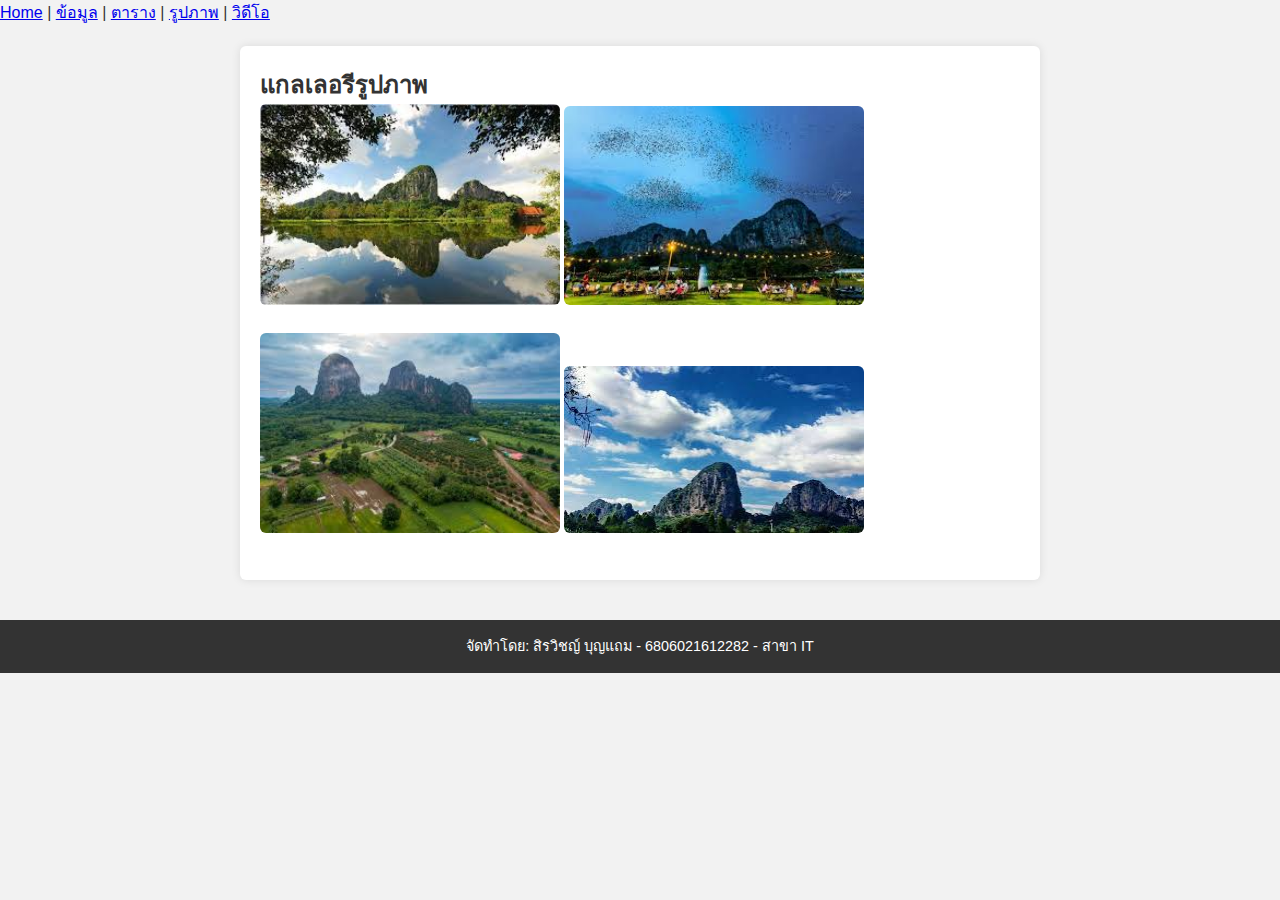
<file: images.html>
<!DOCTYPE html> 
<html lang="th"> 
<head> 
    <meta charset="UTF-8">
    <title>Home - แนะนำสถานที่ท่องเที่ยว</title>
    <meta name="author" content=“สิรวิชญ์">
    <link rel="stylesheet" href="styles.css">
</head>
<body> 
    <nav>
        <a href="index.html">Home</a> |
        <a href="text.html">ข้อมูล</a> |
        <a href="table.html">ตาราง</a> |
        <a href="images.html">รูปภาพ</a> |
        <a href="video.html">วิดีโอ</a> 
    </nav>

    <main>
        <h2>แกลเลอรีรูปภาพ</h1>
        <img src="[data-uri]" width="300">
        <img src="[data-uri]" width="300">
        <img src="[data-uri]" width="300">
        <img src="[data-uri]" width="300">
    
    </main>

    <footer>
        <p>จัดทำโดย: สิรวิชญ์ บุญแถม - 6806021612282 - สาขา IT</p>
    </footer>
</body>
</html>
</file>
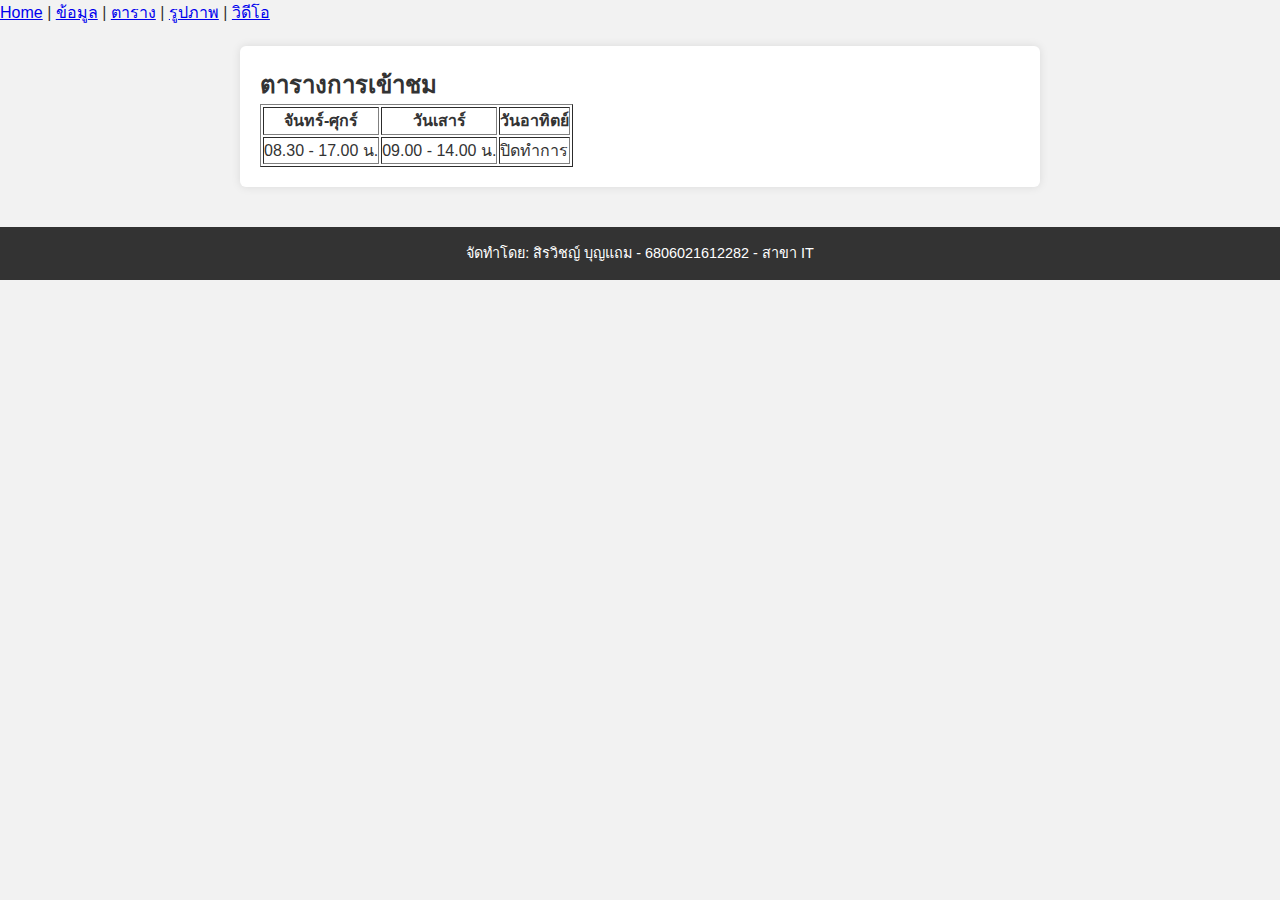
<file: table.html>
<!DOCTYPE html> 
<html lang="th"> 
<head> 
    <meta charset="UTF-8">
    <title>Home - แนะนำสถานที่ท่องเที่ยว</title>
    <meta name="author" content=“สิรวิชญ์">
    <link rel="stylesheet" href="styles.css">
</head>
<body> 
    <nav>
        <a href="index.html">Home</a> |
        <a href="text.html">ข้อมูล</a> |
        <a href="table.html">ตาราง</a> |
        <a href="images.html">รูปภาพ</a> |
        <a href="video.html">วิดีโอ</a> 
    </nav>

    <main>
        <h2>ตารางการเข้าชม</h1>
        <table border="1" cellpadding="5">
            <tr>
                <th>จันทร์-ศุกร์</th>
                <th>วันเสาร์</th>
                <th>วันอาทิตย์</th>
            </tr>
            <tr>
                <td>08.30 - 17.00 น.</td>
                <td>09.00 - 14.00 น.</td>
                <td>ปิดทำการ</td>
            </tr>
        </table>
    </main>

    <footer>
        <p>จัดทำโดย: สิรวิชญ์ บุญแถม - 6806021612282 - สาขา IT</p>
    </footer>
</body>
</html>
</file>
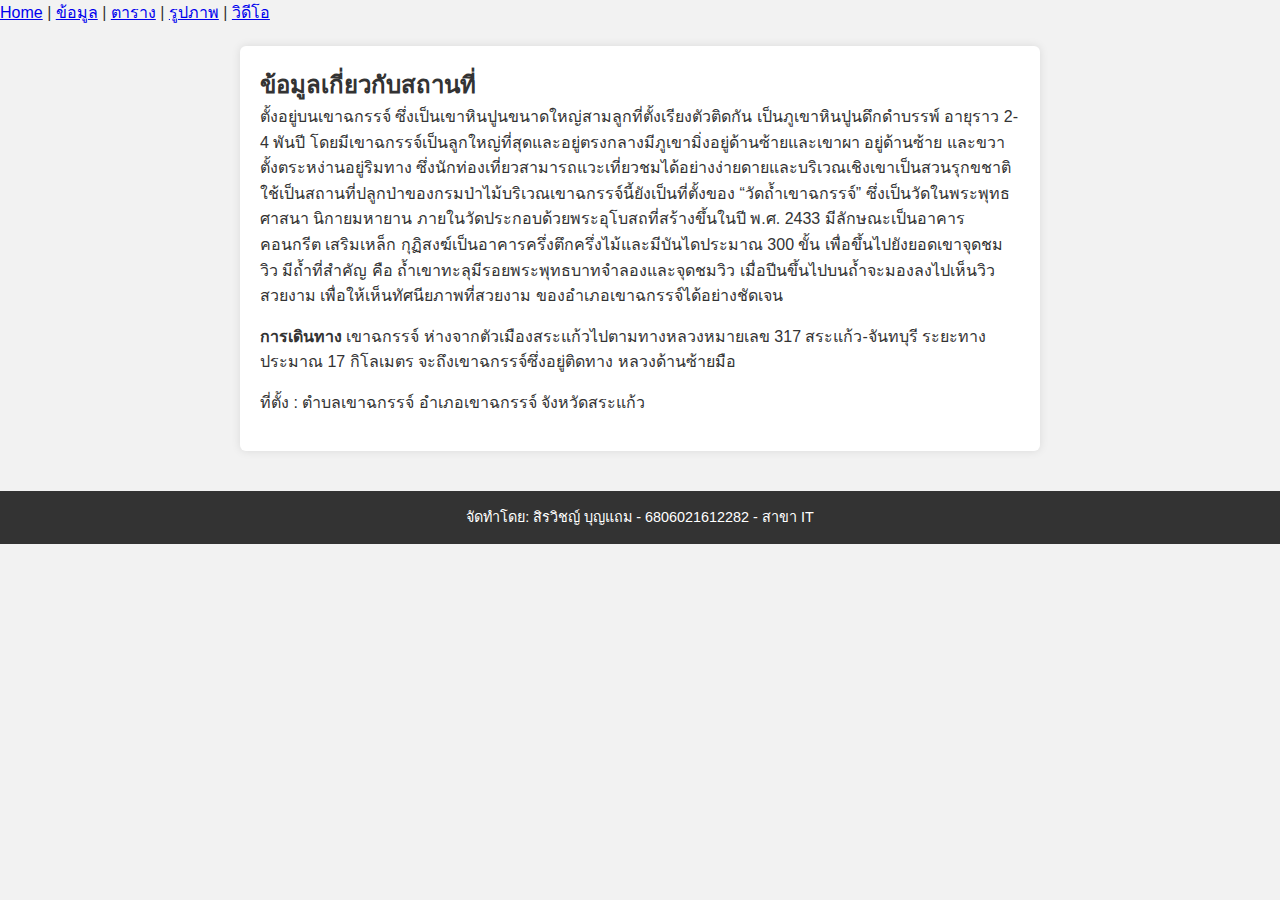
<file: Text.html>
<!DOCTYPE html> 
<html lang="th"> 
<head> 
    <meta charset="UTF-8">
    <title>Home - แนะนำสถานที่ท่องเที่ยว</title>
    <meta name="author" content=“สิรวิชญ์">
    <link rel="stylesheet" href="styles.css">
</head>
<body> 
    <nav>
        <a href="index.html">Home</a> |
        <a href="text.html">ข้อมูล</a> |
        <a href="table.html">ตาราง</a> |
        <a href="images.html">รูปภาพ</a> |
        <a href="video.html">วิดีโอ</a> 
    </nav>

    <main>
        <h2>ข้อมูลเกี่ยวกับสถานที่</h1>
        <p>ตั้งอยู่บนเขาฉกรรจ์ ซึ่งเป็นเขาหินปูนขนาดใหญ่สามลูกที่ตั้งเรียงตัวติดกัน เป็นภูเขาหินปูนดึกดำบรรพ์ อายุราว 2-4 พันปี โดยมีเขาฉกรรจ์เป็นลูกใหญ่ที่สุดและอยู่ตรงกลางมีภูเขามิ่งอยู่ด้านซ้ายและเขาผา อยู่ด้านซ้าย และขวาตั้งตระหง่านอยู่ริมทาง ซึ่งนักท่องเที่ยวสามารถแวะเที่ยวชมได้อย่างง่ายดายและบริเวณเชิงเขาเป็นสวนรุกขชาติ ใช้เป็นสถานที่ปลูกป่าของกรมป่าไม้บริเวณเขาฉกรรจ์นี้ยังเป็นที่ตั้งของ “วัดถ้ำเขาฉกรรจ์” ซึ่งเป็นวัดในพระพุทธศาสนา นิกายมหายาน ภายในวัดประกอบด้วยพระอุโบสถที่สร้างขึ้นในปี พ.ศ. 2433 มีลักษณะเป็นอาคารคอนกรีต เสริมเหล็ก กุฏิสงฆ์เป็นอาคารครึ่งตึกครึ่งไม้และมีบันไดประมาณ 300 ขั้น เพื่อขึ้นไปยังยอดเขาจุดชมวิว มีถ้ำที่สำคัญ คือ ถ้ำเขาทะลุมีรอยพระพุทธบาทจำลองและจุดชมวิว เมื่อปีนขึ้นไปบนถ้ำจะมองลงไปเห็นวิวสวยงาม เพื่อให้เห็นทัศนียภาพที่สวยงาม ของอำเภอเขาฉกรรจ์ได้อย่างชัดเจน</p>
        <p><strong>การเดินทาง</strong>  เขาฉกรรจ์ ห่างจากตัวเมืองสระแก้วไปตามทางหลวงหมายเลข 317 สระแก้ว-จันทบุรี ระยะทางประมาณ 17 กิโลเมตร จะถึงเขาฉกรรจ์ซึ่งอยู่ติดทาง หลวงด้านซ้ายมือ</p>
        <p>ที่ตั้ง : ตำบลเขาฉกรรจ์ อำเภอเขาฉกรรจ์ จังหวัดสระแก้ว</p>
        
    </main>

    <footer>
        <p>จัดทำโดย: สิรวิชญ์ บุญแถม - 6806021612282 - สาขา IT</p>
    </footer>
</body>
</html>
</file>
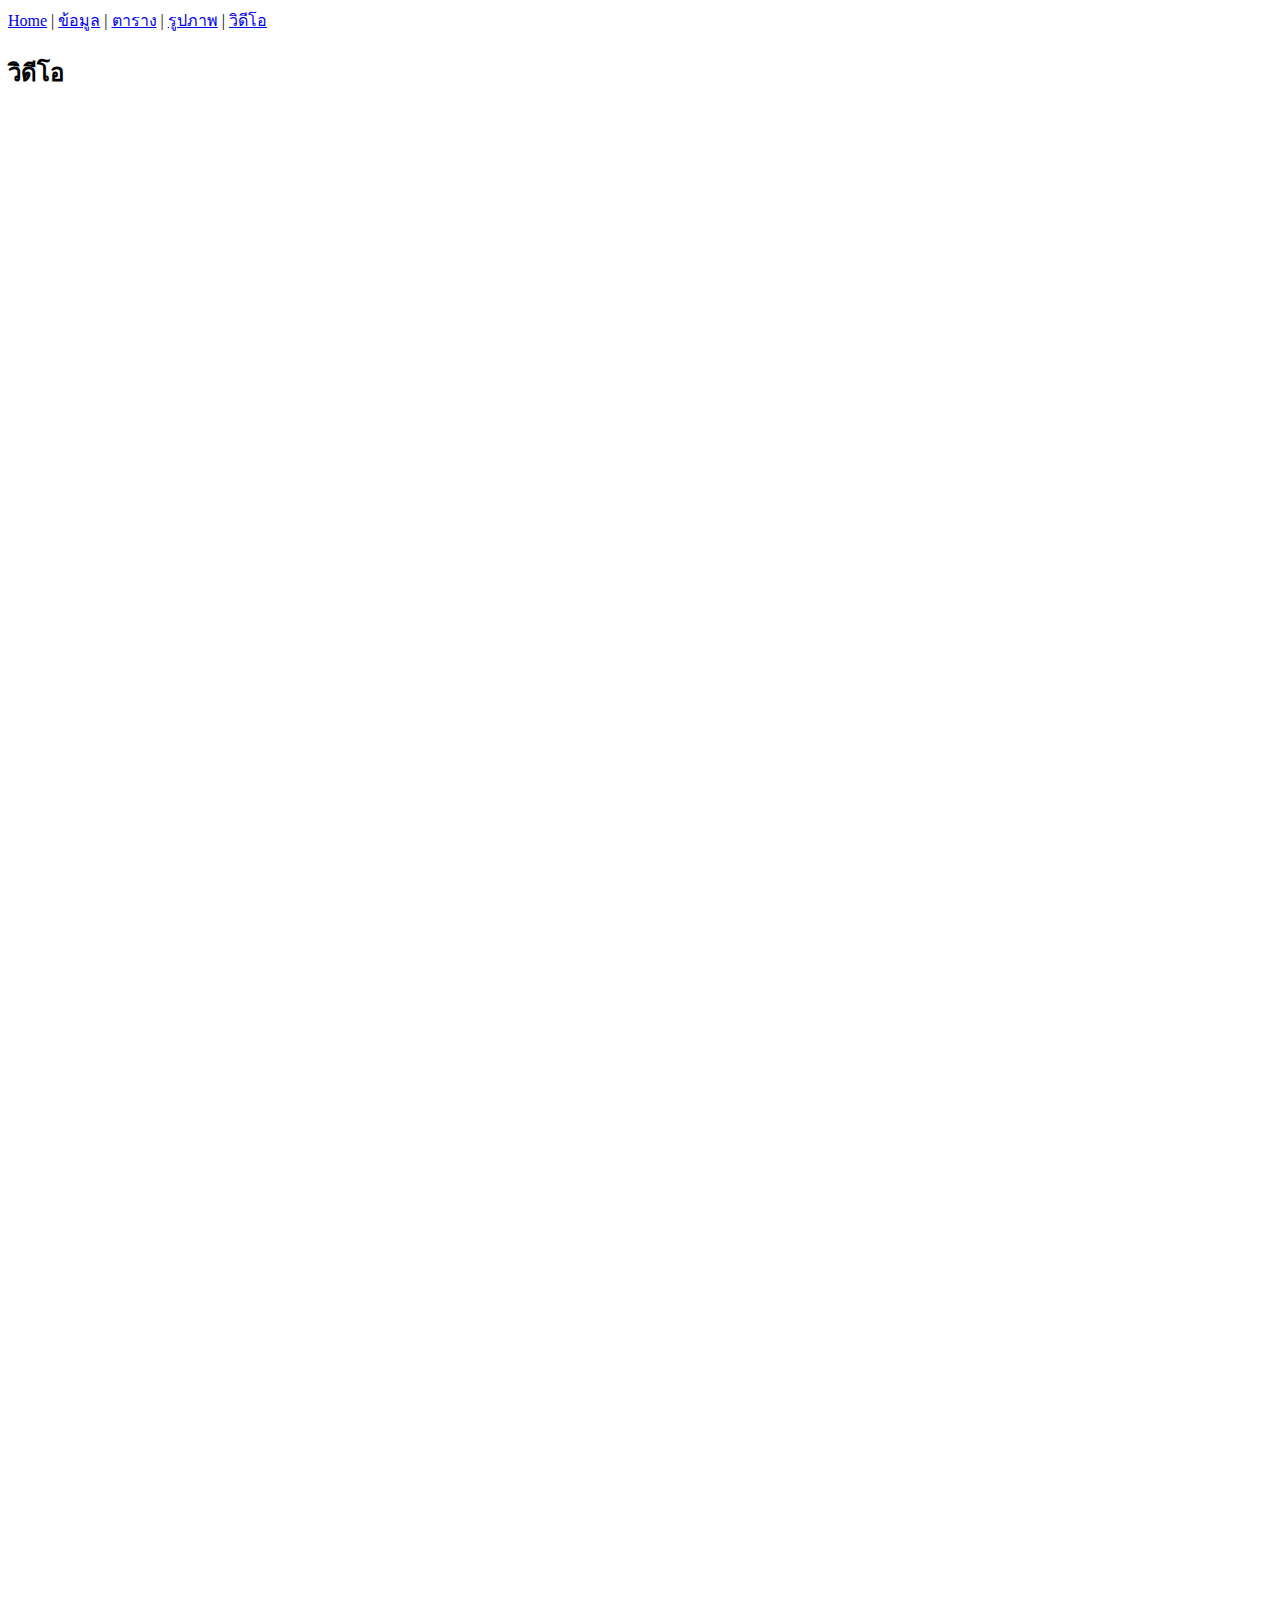
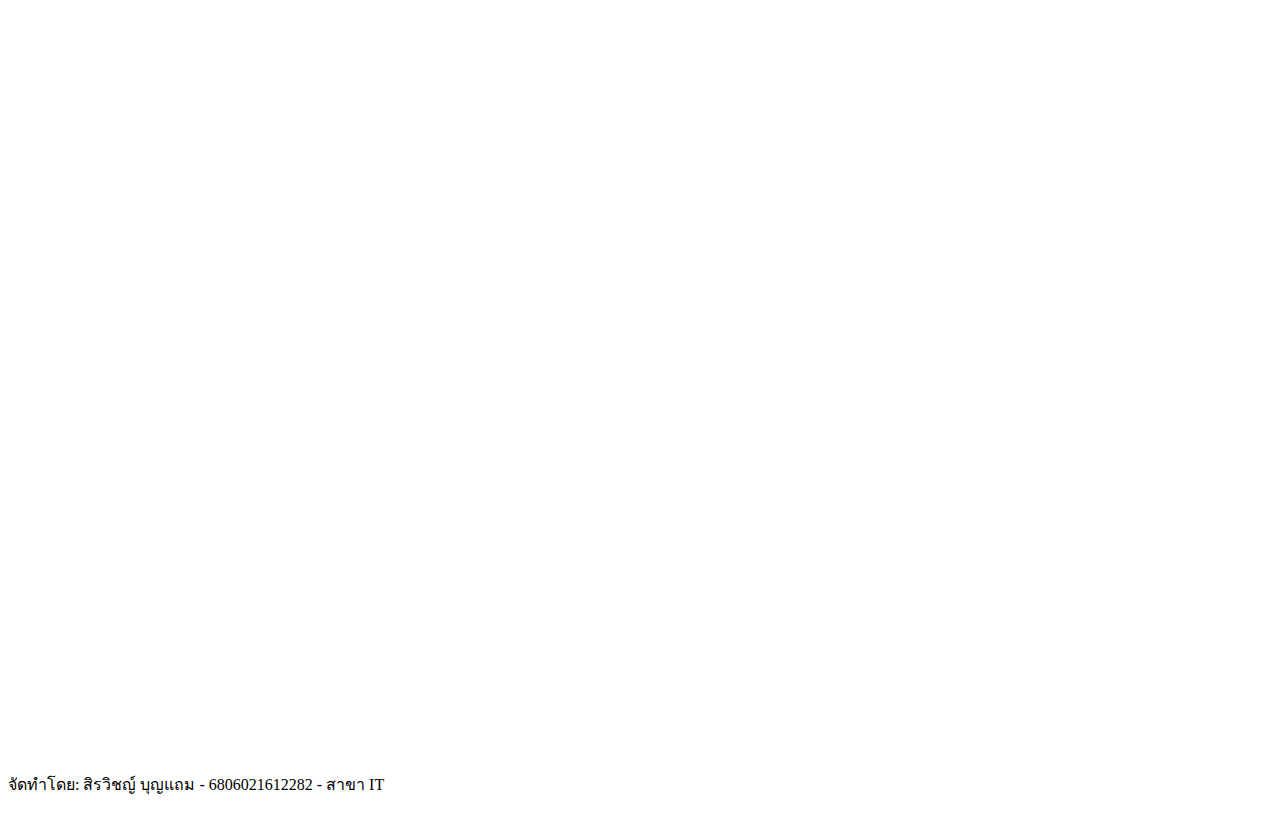
<file: video.html>
<!DOCTYPE html>
<html lang="th">

<head>
    <meta charset="UTF-8">
    <title>Home - แนะนำสถานที่ท่องเที่ยว</title>
    <meta name="author" content="สิรวิชญ์">
</head>

<body>
    <nav>
        <a href="index.html">Home</a> |
        <a href="text.html">ข้อมูล</a> |
        <a href="table.html">ตาราง</a> |
        <a href="images.html">รูปภาพ</a> |
        <a href="video.html">วิดีโอ</a>
    </nav>

    <main>
        <h2>วิดีโอ</h1>
            <iframe width="990" height="557" src="https://www.youtube.com/embed/ZaGq4xOSU8w" title="เที่ยวเขาฉกรรจ์ รีวิวรถบ้าน #รีสอร์ทรถบัสเขาฉกรรจ์ (@zcamp6845)" frameborder="0" allow="accelerometer; autoplay; clipboard-write; encrypted-media; gyroscope; picture-in-picture; web-share" referrerpolicy="strict-origin-when-cross-origin" allowfullscreen></iframe>
            <iframe width="990" height="557" src="https://www.youtube.com/embed/V1qWEFk-q54" title="บันไดสู่จุดสูงสุด เส้นทางสู่ถ้ำทะลุ วัดถ้ำเขาฉกรรจ์" frameborder="0" allow="accelerometer; autoplay; clipboard-write; encrypted-media; gyroscope; picture-in-picture; web-share" referrerpolicy="strict-origin-when-cross-origin" allowfullscreen></iframe>
            <iframe width="990" height="557" src="https://www.youtube.com/embed/_o4NR2vZzzg" title="#สารคดี #วัดถ้ำเขาฉกรรจ์ #สระแก้ว #สิ่งมหัศจรรย์ #เที่ยวไทย" frameborder="0" allow="accelerometer; autoplay; clipboard-write; encrypted-media; gyroscope; picture-in-picture; web-share" referrerpolicy="strict-origin-when-cross-origin" allowfullscreen></iframe>
            <iframe width="990" height="557" src="https://www.youtube.com/embed/-xGxqOzPEZI" title="วัดถ้ำเขาฉกรรจ์ ชมวิวกันแบบขาสั่น  บันไดจะสูงไปไหน | The Icon Family" frameborder="0" allow="accelerometer; autoplay; clipboard-write; encrypted-media; gyroscope; picture-in-picture; web-share" referrerpolicy="strict-origin-when-cross-origin" allowfullscreen></iframe>
    </main>
    <footer>
        <p>จัดทำโดย: สิรวิชญ์ บุญแถม - 6806021612282 - สาขา IT</p>
    </footer>
</body>

</html>
</file>
<file: styles.css>
/* รีเซ็ตค่าเริ่มต้น */
* {
  margin: 0;
  padding: 0;
  box-sizing: border-box;
}

/* ตั้งค่าพื้นฐานของ body */
body {
  font-family: Arial, sans-serif;
  background-color: #f2f2f2;
  color: #333;
  line-height: 1.6;
}

/* เมนูนำทาง */
.nav-menu {
  background-color: #3366cc;
  text-align: center;
  padding: 10px 0;
}

.nav-menu a {
  color: white;
  text-decoration: none;
  padding: 8px 15px;
  margin: 0 5px;
  background-color: #264d99;
  border-radius: 4px;
  display: inline-block;
  transition: background-color 0.3s ease;
}

.nav-menu a:hover {
  background-color: #1a3570;
}

/* เนื้อหาหลัก */
main {
  max-width: 800px;
  margin: 20px auto;
  padding: 20px;
  background-color: white;
  box-shadow: 0 0 10px rgba(0,0,0,0.1);
  border-radius: 6px;
}

main h1 {
  margin-bottom: 15px;
  color: #3366cc;
}

main p {
  margin-bottom: 15px;
}

/* รูปภาพ */
img {
  max-width: 100%;
  height: auto;
  margin-bottom: 20px;
  border-radius: 6px;
}

/* iframe แผนที่ ให้เลื่อนอัตโนมัติและมีขนาดเต็ม */
iframe {
  max-width: 100%;
  border: 0;
  border-radius: 6px;
  margin-bottom: 20px;
}

/* ส่วนท้ายเว็บไซต์ */
footer {
  background-color: #333;
  color: white;
  text-align: center;
  padding: 15px;
  margin-top: 40px;
  font-size: 0.9rem;
}
</file>
